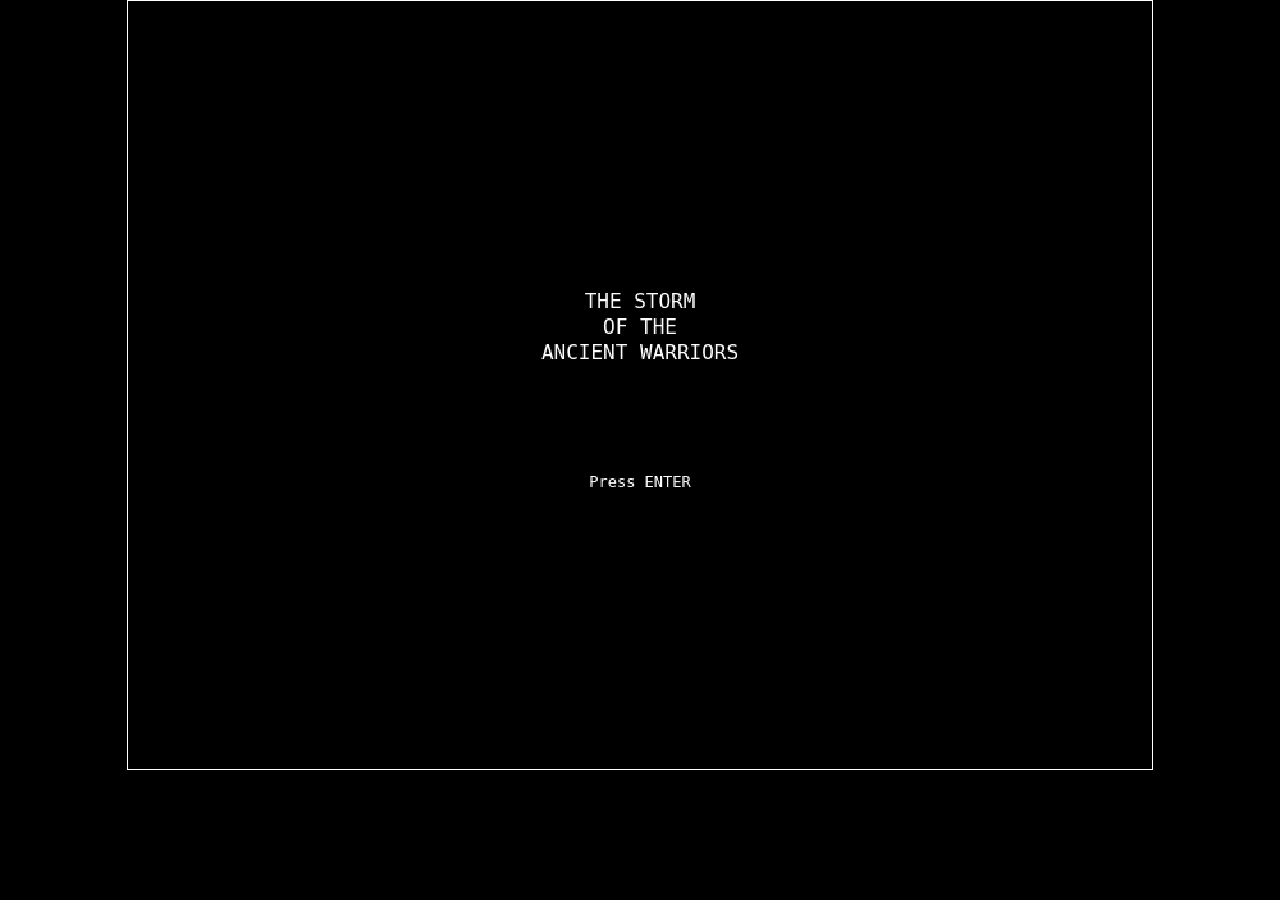
<file: ER5-Game/index.html>
<!DOCTYPE html>
<html lang="en">
<head>
    <meta charset="UTF-8">
    <meta name="viewport" content="width=device-width, initial-scale=1.0">
    <title>TSOTAW</title>
    <link rel="stylesheet" href="./css/styles.css"/>
</head>
<body>
    <canvas id="gameScreen" width="512" height="384"></canvas>

    <!-- script -->
     
    <script type="module">

        import globals from './src/globals.js';
        import { Game } from './src/game.js';

        globals.canvas = document.getElementById('gameScreen');
        globals.ctx = globals.canvas.getContext('2d');

        const game = Game.create(globals.canvas);
        game.execute();

    </script>
    
</body>
</html>
</file>
<file: ER5-Game/css/styles.css>
body{
    margin: 0;
    background-color: black;
    display: flex;
    justify-content: center;
    align-items: center;

}

#gameScreen{
    border: 1px solid white;
    width: 1024px;
    height: 768px;
    image-rendering: pixelated;
    image-rendering: crisp-edges;
}

@font-face {
    font-family: emulogic;
    src: url(../fonts/emulogic.ttf);
}
</file>
